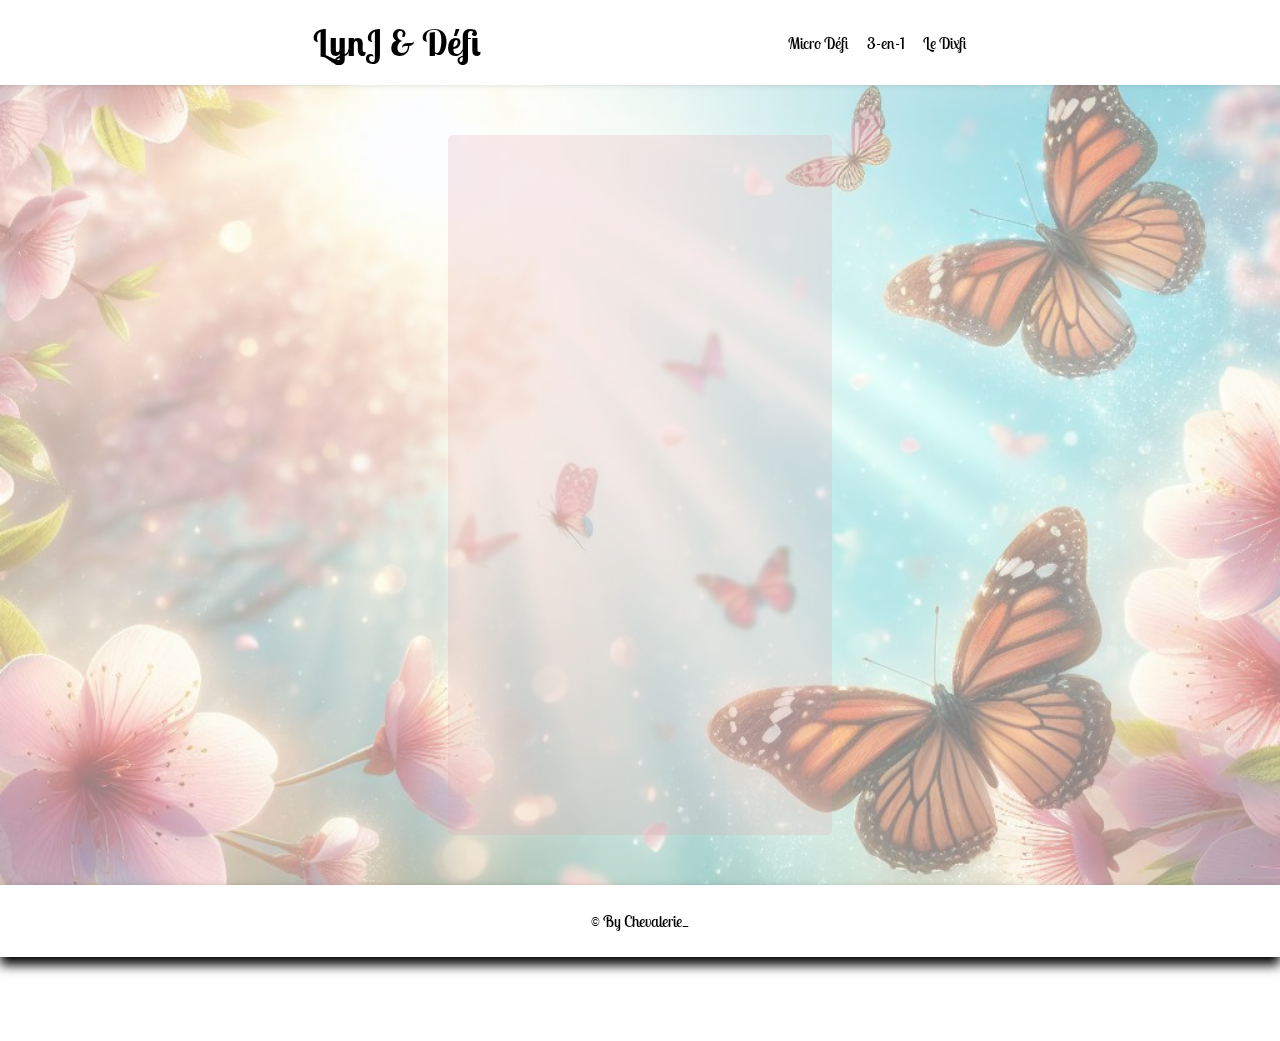
<file: index.html>
<!DOCTYPE html>
<html lang="fr">

<head>
    <meta charset="UTF-8">
    <meta name="viewport" content="width=device-width, initial-scale=1.0">
    <title>Lyn & Défi</title>
    <link rel="stylesheet" href="css/styles.css">
    <link rel="stylesheet" href="css/loader.css">
    <link rel="preconnect" href="https://fonts.googleapis.com">
    <link rel="preconnect" href="https://fonts.gstatic.com" crossorigin>
    <link href="https://fonts.googleapis.com/css2?family=Lobster+Two:ital,wght@0,400;0,700;1,400;1,700&display=swap"
        rel="stylesheet">
</head>

<body>
    <header>
        <h1>LynJ & Défi</h1>
        <nav class="navbar">
            <a href="Micronouvelle.html">Micro Défi</a>
            <a href="Nouvelle.html">3-en-1</a>
            <a href="Histoire.html">Le Dixfi</a>
        </nav>
    </header>
    <main>
        <div class="background-image"></div>
        <section class="accueil">
            <div class="texte-accueil">
                <div class="titre animate">
                    <h2>Les défis de Chevalerie_</h2>
                </div>

                <div class="paragraphe animate">
                    <p>Défi numéro un : Le Micro Défi, une galerie d'images cachées, un bouton mystérieux. Le principe
                        est simple ! Clique sur le bouton "Push!" et une image apparaîtra en plein écran. Tu as 20
                        minutes pour écrire une micronouvelle qui s'en inspire. À toi de capturer l'essence même de
                        l'image qui se présente à toi ! Qu'elle soit heureuse, triste, horrible ou terrible,
                        n'oublie pas la chute, sinon, ce n'est pas une micronouvelle ! À toi de jouer !</p>
                </div>

                <div class="paragraphe animate">
                    <p>Défi numéro deux : Le 3-en-1, trois images t'attendent, une mission unique. En deux heures, crée
                        une histoire épique autour de ces images ; l'ordre n'a pas d'importance. Tu peux démarrer avec
                        celle du milieu, intégrer la troisième comme péripétie et utiliser la première pour une
                        conclusion spectaculaire. Ton défi ? Intégrer ces trois images à ton récit. Prêt à relever le
                        défi ? Que l'aventure commence !
                    </p>
                </div>

                <div class="paragraphe animate">
                    <p>Défi numéro trois : Le Dixfi, l'ultime défi ! Dix images sur un même thème s'affichent devant
                        toi. Ton objectif ? Construire une histoire qui embrasse ce thème, en incluant un détail ou même
                        l'image elle-même dans ton récit. Attention, je veux une histoire complète, avec un début, une
                        fin et plusieurs péripéties. Ta seule limite ? Ton imagination et une cinquantaine de pages.
                        Auras-tu le courage ? Tu as deux semaines.</p>
                </div>
            </div>
        </section>
        <div class="loader">
            <div class="typewriter">
                <div class="slide"><i></i></div>
                <div class="paper"></div>
                <div class="keyboard"></div>
            </div>
        </div>
    </main>
    <footer>
        <p>&copy; By Chevalerie_</p>
    </footer>
</body>

</html>
</file>
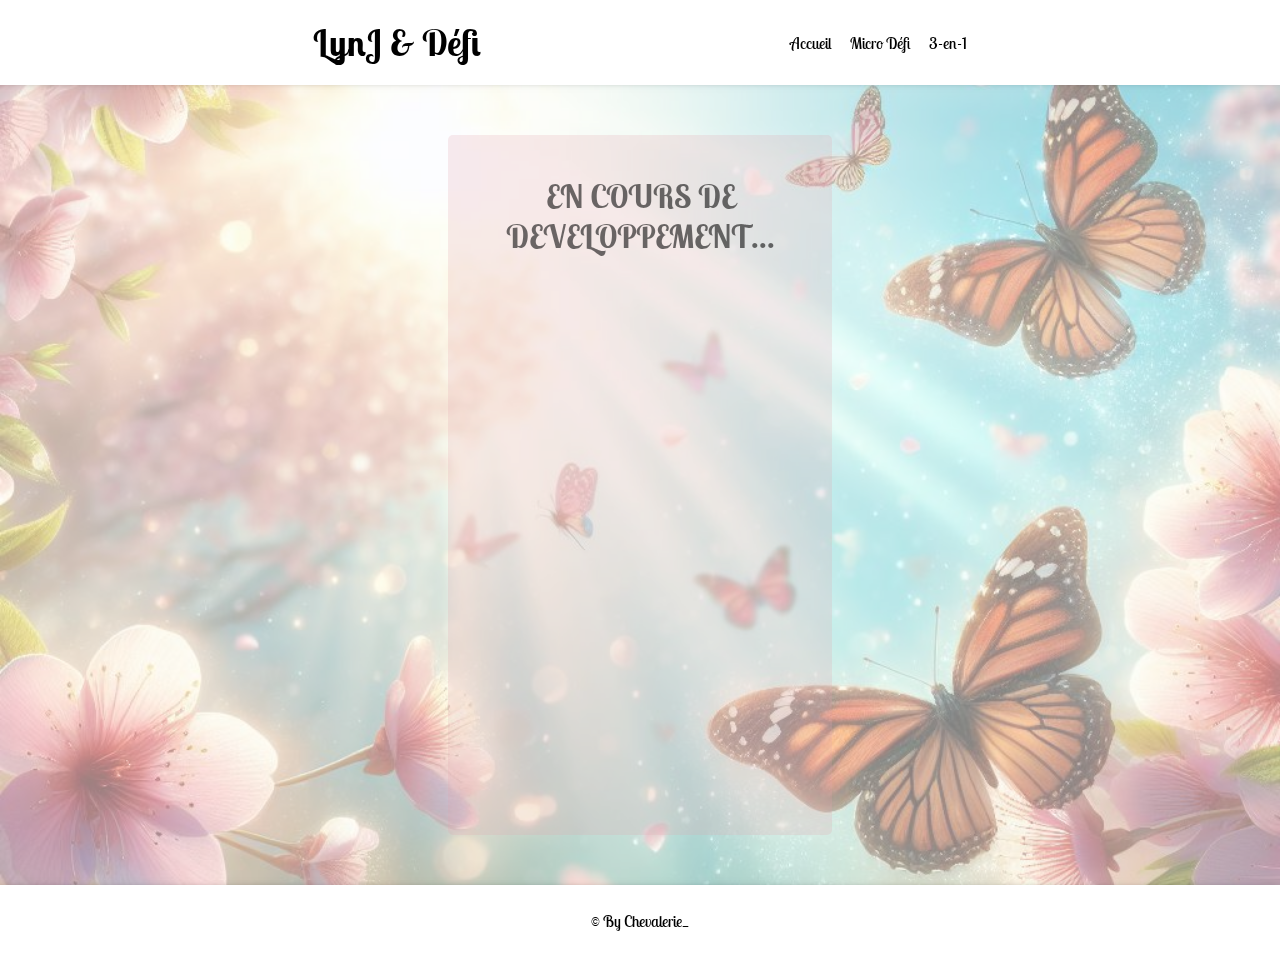
<file: Histoire.html>
<!DOCTYPE html>
<html lang="fr">

<head>
    <meta charset="UTF-8">
    <meta name="viewport" content="width=device-width, initial-scale=1.0">
    <title>Lyn & Défi</title>
    <link rel="stylesheet" href="css/styles.css">
    <link rel="stylesheet" href="css/loader.css">
    <link rel="preconnect" href="https://fonts.googleapis.com">
    <link rel="preconnect" href="https://fonts.gstatic.com" crossorigin>
    <link href="https://fonts.googleapis.com/css2?family=Lobster+Two:ital,wght@0,400;0,700;1,400;1,700&display=swap"
        rel="stylesheet">
</head>

<body>
    <header>
        <h1>LynJ & Défi</h1>
        <nav class="navbar">
            <a href="index.html">Accueil</a>
            <a href="Micronouvelle.html">Micro Défi</a>
            <a href="Nouvelle.html">3-en-1</a>
        </nav>
    </header>
    <main>
        <div class="background-image"></div>
        <section class="accueil">
            <div class="texte-accueil">
                <h1>EN COURS DE DEVELOPPEMENT...</h1>
            </div>
        </section>
        <div class="loader">
            <div class="typewriter">
                <div class="slide"><i></i></div>
                <div class="paper"></div>
                <div class="keyboard"></div>
            </div>
        </div>
    </main>
    <footer>
        <p>&copy; By Chevalerie_</p>
    </footer>
    <script defer src="script.js"></script>
</body>

</html>
</file>
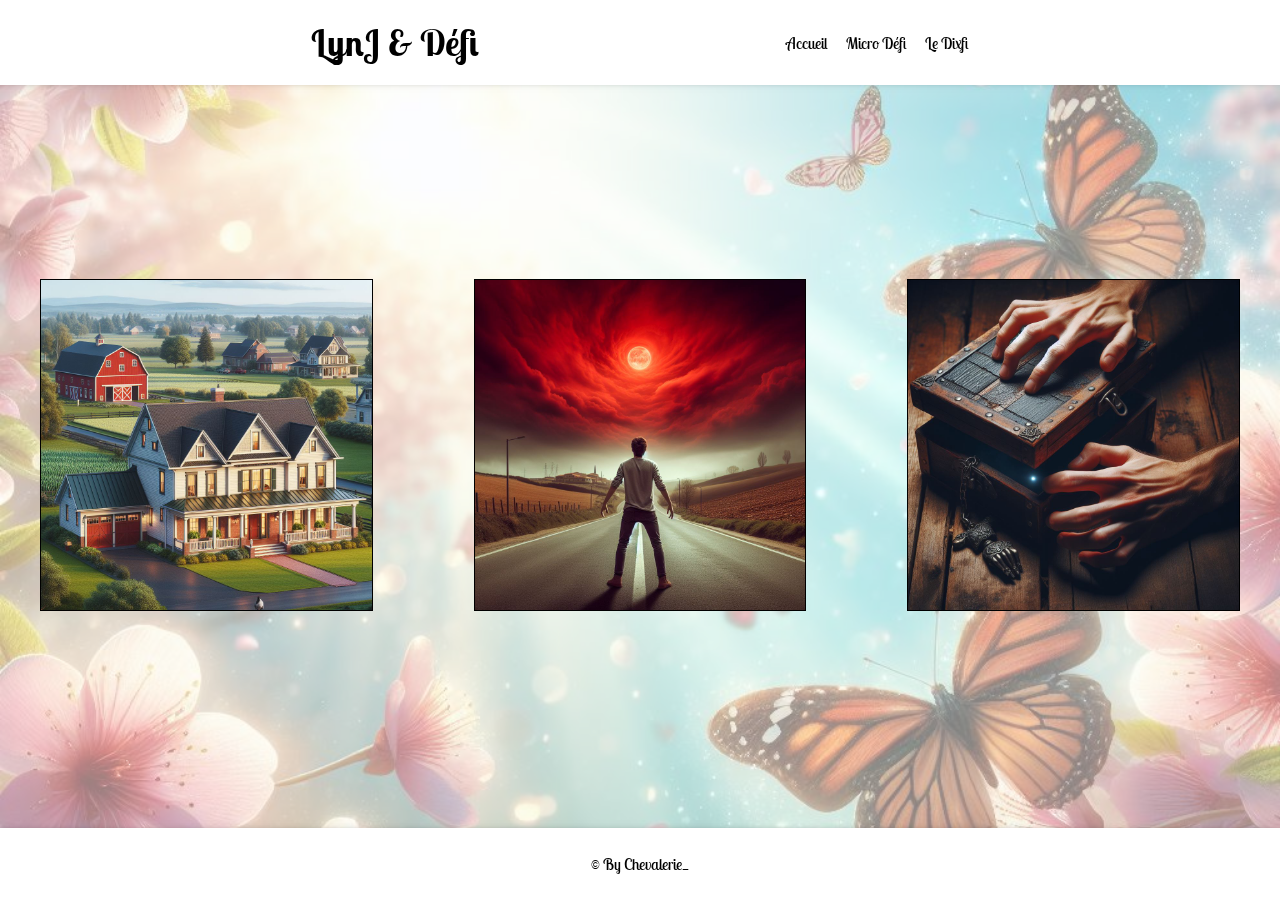
<file: Nouvelle.html>
<!DOCTYPE html>
<html lang="fr">

<head>
    <meta charset="UTF-8">
    <meta name="viewport" content="width=device-width, initial-scale=1.0">
    <title>Lyn & Défi</title>
    <link rel="stylesheet" href="css/styles.css">
    <link rel="stylesheet" href="css/loader.css">
    <link rel="preconnect" href="https://fonts.googleapis.com">
    <link rel="preconnect" href="https://fonts.gstatic.com" crossorigin>
    <link href="https://fonts.googleapis.com/css2?family=Lobster+Two:ital,wght@0,400;0,700;1,400;1,700&display=swap"
        rel="stylesheet">
</head>

<body>
    <header>
        <h1>LynJ & Défi</h1>
        <nav class="navbar">
            <a href="index.html">Accueil</a>
            <a href="Micronouvelle.html">Micro Défi</a>
            <a href="Histoire.html">Le Dixfi</a>
        </nav>
    </header>
    <main>
        <div class="background-image"></div>
        <div class="gallery-deux">
            <div>
                <img class="trois-en-un" src="images/image_3en1_1.jpg" alt="">
            </div>
            <div>
                <img class="trois-en-un" src="images/image_3en1_2.jpg" alt="">
            </div>
            <div>
                <img class="trois-en-un" src="images/image_3en1_3.jpg" alt="">
            </div>
        </div>
        <div class="loader">
            <div class="typewriter">
                <div class="slide"><i></i></div>
                <div class="paper"></div>
                <div class="keyboard"></div>
            </div>
        </div>
    </main>
    <footer>
        <p>&copy; By Chevalerie_</p>
    </footer>
</body>

</html>
</file>
<file: css/styles.css>
/* Styles de base */

body {
    display: flex;
    flex-direction: column;
    font-family: "Lobster Two", sans-serif;
    font-weight: 400;
    font-style: normal;
    margin: 0;
    padding: 0;
    height: 100vh;
}

main {
    flex-grow: 1;
    text-align: -webkit-center;
    position: relative;
    min-height: calc(100vh - (headerHeight + footerHeight));
}

.background-image {
    position: fixed;
    top: 0;
    left: 0;
    width: 100%;
    height: 100%;
    background-image: url('../images/main.jpg');
    background-size: cover;
    background-position: center;
    opacity: 0.5;
    z-index: -1;
}

header {
    display: flex;
    background-color: #ffffff;
    color: #000000;
    padding: 20px;
    text-align: center;
    box-shadow: 0px -8px 11px 0px;
    flex-direction: row;
    align-content: center;
    justify-content: space-evenly;
}

header h1 {
    font-size: 36px;
    margin: 0;
}

header p {
    font-size: 18px;
    margin: 5px 0 0 0;
}

.navbar {
    align-content: center;
}

a {
    padding-left: 15px;
    text-decoration: none;
    color: black;
}

footer {
    background-color: #ffffff;
    color: #000000;
    text-align: center;
    padding: 10px;
    box-shadow: 0px 8px 11px 0px;
}


/* ACCUEIL STYLE*/
.accueil {
    margin-block: 50px;
    border-radius: 5px;
    background-color: #e4a3ab38;
    width: 30%;
    height: 700px;
}

.texte-accueil {
    padding: 20px;
    color: #00000091;
}

.paragraphe {
    padding-inline: 50px;
    padding-top: 20px;
}

.gallery-deux {
    height: 80vh;
    display: grid;
    grid-template-columns: repeat(3, 1fr); /* Trois colonnes égales */
    gap: 20px; /* Espacement entre les images */
}

.gallery-deux > div {
    /* Optionnel: pour centrer verticalement et horizontalement le contenu */
    display: flex;
    justify-content: center;
    align-items: center;
}

.gallery-deux img {
    max-width: 80%; /* Pour empêcher les images de dépasser de leur conteneur */
}

.trois-en-un {
    border: 1px solid #000000;
}

.trois-en-un:hover {
    border: 1px solid #ffebff;
}
/* MICRO NOUVELLES STYLE */
.gallery {
    padding: 20px;
    width: 60%;
    display: grid;
    grid-template-columns: repeat(3, 1fr);
    grid-gap: 20px;
}

.image {
    overflow: hidden;
}

.image img {
    width: 90%;
    height: auto;
    transition: transform 0.3s ease;
    cursor: pointer;
    border: solid 1px #000000;
    border-radius: 2px;
}

.image img:hover {
    border: solid 1px #ffebff;
}

.image.flou {
    filter: brightness(0.1)
}


.fullscreen-image {
    position: fixed;
    top: 0;
    left: 0;
    width: 100%;
    height: 100%;
    background-color: rgba(0, 0, 0, 0.9);
    display: none;
}

.fullscreen-image img {
    display: block;
    margin: auto;
    max-width: 100%;
    max-height: 100%;
}

.fullscreen-button {
    font-family: "Lobster Two", sans-serif;
    font-weight: bold;
    font-style: normal;
    color: #ffffff;
    position: fixed;
    top: 120px;
    right: 6%;
    font-size: 20px;
    height: 80px;
    width: 80px;
    border-radius: 50%;
    background-image: linear-gradient(to bottom right, #fdfaef, #da9b96);
    border: solid white 0.5px;
    text-align: center;
    outline: none;
    cursor: pointer;
    transition: .2s ease-in-out;
    box-shadow: -6px -6px 14px rgba(255, 255, 255, .7),
        -6px -6px 10px rgba(255, 255, 255, .5),
        6px 6px 8px rgba(255, 255, 255, .075),
        6px 6px 10px rgba(0, 0, 0, .15);
}

.fullscreen-button:hover {
    box-shadow: -2px -2px 6px rgba(255, 255, 255, .6),
        -2px -2px 4px rgba(255, 255, 255, .4),
        2px 2px 2px rgba(255, 255, 255, .05),
        2px 2px 4px rgba(0, 0, 0, .1);
}

.fullscreen-button:active {
    box-shadow: inset -2px -2px 6px rgba(255, 255, 255, .7),
        inset -2px -2px 4px rgba(255, 255, 255, .5),
        inset 2px 2px 2px rgba(255, 255, 255, .075),
        inset 2px 2px 4px rgba(0, 0, 0, .15);
}

.reset-button {
    font-family: "Lobster Two", sans-serif;
    font-weight: bold;
    font-style: normal;
    color: #ffffff;
    text-shadow: #000000 1px 1px 1px 1px;
    position: fixed;
    top: 210px;
    right: 6.5%;
    font-size: 20px;
    height: 60px;
    width: 60px;
    border-radius: 50%;
    background-image: linear-gradient(to bottom right, #fdfaef, #da9b96);
    border: solid white 0.5px;
    text-align: center;
    outline: none;
    cursor: pointer;
    transition: .2s ease-in-out;
    box-shadow: -6px -6px 14px rgba(255, 255, 255, .7),
        -6px -6px 10px rgba(255, 255, 255, .5),
        6px 6px 8px rgba(255, 255, 255, .075),
        6px 6px 10px rgba(0, 0, 0, .15);
}

.reset-button:hover {
    box-shadow: -2px -2px 6px rgba(255, 255, 255, .6),
        -2px -2px 4px rgba(255, 255, 255, .4),
        2px 2px 2px rgba(255, 255, 255, .05),
        2px 2px 4px rgba(0, 0, 0, .1);
}

.reset-button:active {
    box-shadow: inset -2px -2px 6px rgba(255, 255, 255, .7),
        inset -2px -2px 4px rgba(255, 255, 255, .5),
        inset 2px 2px 2px rgba(255, 255, 255, .075),
        inset 2px 2px 4px rgba(0, 0, 0, .15);
}


/* ANIMATION */
@keyframes fadeIn {
    from {
        opacity: 0;
    }

    to {
        opacity: 1;
    }
}

.image img {
    animation: fadeIn 0.5s ease-in-out;
}

@keyframes fadeIn {
    0% {
        opacity: 0;
    }
    100% {
        opacity: 1;
    }
}

.animate {
    opacity: 0;
    animation: fadeIn 2s ease forwards;
}

.animate:nth-child(1) {
    animation-delay: 3.2s;
}

.animate:nth-child(2) {
    animation-delay: 3.7s;
}

.animate:nth-child(3) {
    animation-delay: 4.2s;

}.animate:nth-child(4) {
    animation-delay: 4.7s;
}


/* MEDIA */

@media screen and (max-width: 980px) {
    header {
        font-size: 20px;
    }

    .gallery {
        grid-template-columns: repeat(2, 1fr);
        padding: 10px;
    }

    .fullscreen-image img {
        position: absolute;
        top: 50%;
        bottom: 50%;
    }

    .fullscreen-button {
        top: 90%;
        right: 3%;
        height: 80px;
        width: 80px;
    }

    .reset-button {
        top: 80%;
        right: 3%;
        height: 80px;
        width: 80px;
    }
}

@media screen and (max-width: 660px) {
    header {
        font-size: 20px;
    }

    .gallery {
        grid-template-columns: repeat(1, 1fr);
        padding: 10px;
    }

    .fullscreen-image img {
        position: absolute;
        top: 50%;
        bottom: 50%;
    }
}
</file>
<file: css/loader.css>
.loader {
    position: fixed;
    top: 0;
    left: 0;
    width: 100%;
    height: 100%;
    animation: fadeOut 3100ms;
    background-color: #e0aca6dd;
    opacity: 0;
    z-index: -1000;
}
.typewriter {    
    --pink: #e0aca6;
    --pink-light: #f7eae0;
    --key: #cfb9c4;
    --paper: #fcfbfa;
    --text: #e2afa9;
    --tool: #f9d3bc;
    --duration: 3s;
    position: fixed;
    top: 50%;
    left: 50%;
    -webkit-animation: bounce05 var(--duration) linear forwards;
    animation: bounce05 var(--duration) linear forwards;
    z-index: 1000;
}

.typewriter .slide {
    width: 92px;
    height: 20px;
    z-index: 1000;
    border-radius: 3px;
    margin-left: 14px;
    transform: translateX(14px);
    background: linear-gradient(var(--pink), var(--pink-light));
    -webkit-animation: slide05 var(--duration) ease forwards;
    animation: slide05 var(--duration) ease forwards;
}

.typewriter .slide:before,
.typewriter .slide:after,
.typewriter .slide i:before {
    content: "";
    position: absolute;
    background: var(--tool);
}

.typewriter .slide:before {
    width: 2px;
    height: 8px;
    top: 6px;
    left: 100%;
}

.typewriter .slide:after {
    left: 94px;
    top: 3px;
    height: 14px;
    width: 6px;
    border-radius: 3px;
}

.typewriter .slide i {
    display: block;
    position: absolute;
    right: 100%;
    width: 6px;
    height: 4px;
    top: 4px;
    background: var(--tool);
}

.typewriter .slide i:before {
    right: 100%;
    top: -2px;
    width: 4px;
    border-radius: 2px;
    height: 14px;
}

.typewriter .paper {
    position: absolute;
    top: -45%;
    right: 50%;
    width: 40px;
    height: 46px;
    border-radius: 5px;
    background: var(--paper);
    transform: translateY(46px);
    -webkit-animation: paper05 var(--duration) linear forwards;
    animation: paper05 var(--duration) linear forwards;
    z-index: 1000;
}

.typewriter .paper:before {
    content: "";
    position: absolute;
    left: 6px;
    right: 6px;
    top: 7px;
    border-radius: 2px;
    height: 4px;
    transform: scaleY(0.8);
    background: var(--text);
    box-shadow: 0 12px 0 var(--text), 0 24px 0 var(--text), 0 36px 0 var(--text);
}

.typewriter .keyboard {
    width: 120px;
    height: 56px;
    margin-top: -10px;
    z-index: 1000;
    position: relative;
}

.typewriter .keyboard:before,
.typewriter .keyboard:after {
    content: "";
    position: absolute;
}

.typewriter .keyboard:before {
    top: 0;
    left: 0;
    right: 0;
    bottom: 0;
    border-radius: 7px;
    background: linear-gradient(135deg, var(--pink), var(--pink-light));
    transform: perspective(10px) rotateX(2deg);
    transform-origin: 50% 100%;
}

.typewriter .keyboard:after {
    left: 2px;
    top: 25px;
    width: 11px;
    height: 4px;
    border-radius: 2px;
    box-shadow: 15px 0 0 var(--key), 30px 0 0 var(--key), 45px 0 0 var(--key), 60px 0 0 var(--key), 75px 0 0 var(--key), 90px 0 0 var(--key), 22px 10px 0 var(--key), 37px 10px 0 var(--key), 52px 10px 0 var(--key), 60px 10px 0 var(--key), 68px 10px 0 var(--key), 83px 10px 0 var(--key);
    -webkit-animation: keyboard05 var(--duration) linear forwards;
    animation: keyboard05 var(--duration) linear forwards;
}

@keyframes fadeOut {
    0% {
        opacity: 1;
        visibility: visible;
        z-index: 1000;
        /* Au début de l'animation, l'opacité est à 1 (entièrement visible) */
    }

    90% {
        opacity: 1;
        visibility: visible;
        z-index: 1000;
    }
    
    100% {
        opacity: 0;
        /* À la fin de l'animation, l'opacité est à 0 (entièrement transparent) */
        visibility: hidden;
        z-index: -1000;
        /* Optionnel : masquer complètement l'élément après l'animation */
    }
}

@keyframes bounce05 {

    85%,
    92%,
    100% {
        transform: translateY(0);
    }

    89% {
        transform: translateY(-4px);
    }

    95% {
        transform: translateY(2px);
    }
}

@keyframes slide05 {
    5% {
        transform: translateX(14px);
    }

    15%,
    30% {
        transform: translateX(6px);
    }

    40%,
    55% {
        transform: translateX(0);
    }

    65%,
    70% {
        transform: translateX(-4px);
    }

    80%,
    89% {
        transform: translateX(-12px);
    }

    100% {
        transform: translateX(14px);
    }
}

@keyframes paper05 {
    5% {
        transform: translateY(46px);
    }

    20%,
    30% {
        transform: translateY(34px);
    }

    40%,
    55% {
        transform: translateY(22px);
    }

    65%,
    70% {
        transform: translateY(10px);
    }

    80%,
    85% {
        transform: translateY(0);
    }

    92%,
    100% {
        transform: translateY(46px);
    }
}

@keyframes keyboard05 {

    5%,
    12%,
    21%,
    30%,
    39%,
    48%,
    57%,
    66%,
    75%,
    84% {
        box-shadow: 15px 0 0 var(--key), 30px 0 0 var(--key), 45px 0 0 var(--key), 60px 0 0 var(--key), 75px 0 0 var(--key), 90px 0 0 var(--key), 22px 10px 0 var(--key), 37px 10px 0 var(--key), 52px 10px 0 var(--key), 60px 10px 0 var(--key), 68px 10px 0 var(--key), 83px 10px 0 var(--key);
    }

    9% {
        box-shadow: 15px 2px 0 var(--key), 30px 0 0 var(--key), 45px 0 0 var(--key), 60px 0 0 var(--key), 75px 0 0 var(--key), 90px 0 0 var(--key), 22px 10px 0 var(--key), 37px 10px 0 var(--key), 52px 10px 0 var(--key), 60px 10px 0 var(--key), 68px 10px 0 var(--key), 83px 10px 0 var(--key);
    }

    18% {
        box-shadow: 15px 0 0 var(--key), 30px 0 0 var(--key), 45px 0 0 var(--key), 60px 2px 0 var(--key), 75px 0 0 var(--key), 90px 0 0 var(--key), 22px 10px 0 var(--key), 37px 10px 0 var(--key), 52px 10px 0 var(--key), 60px 10px 0 var(--key), 68px 10px 0 var(--key), 83px 10px 0 var(--key);
    }

    27% {
        box-shadow: 15px 0 0 var(--key), 30px 0 0 var(--key), 45px 0 0 var(--key), 60px 0 0 var(--key), 75px 0 0 var(--key), 90px 0 0 var(--key), 22px 12px 0 var(--key), 37px 10px 0 var(--key), 52px 10px 0 var(--key), 60px 10px 0 var(--key), 68px 10px 0 var(--key), 83px 10px 0 var(--key);
    }

    36% {
        box-shadow: 15px 0 0 var(--key), 30px 0 0 var(--key), 45px 0 0 var(--key), 60px 0 0 var(--key), 75px 0 0 var(--key), 90px 0 0 var(--key), 22px 10px 0 var(--key), 37px 10px 0 var(--key), 52px 12px 0 var(--key), 60px 12px 0 var(--key), 68px 12px 0 var(--key), 83px 10px 0 var(--key);
    }

    45% {
        box-shadow: 15px 0 0 var(--key), 30px 0 0 var(--key), 45px 0 0 var(--key), 60px 0 0 var(--key), 75px 0 0 var(--key), 90px 2px 0 var(--key), 22px 10px 0 var(--key), 37px 10px 0 var(--key), 52px 10px 0 var(--key), 60px 10px 0 var(--key), 68px 10px 0 var(--key), 83px 10px 0 var(--key);
    }

    54% {
        box-shadow: 15px 0 0 var(--key), 30px 2px 0 var(--key), 45px 0 0 var(--key), 60px 0 0 var(--key), 75px 0 0 var(--key), 90px 0 0 var(--key), 22px 10px 0 var(--key), 37px 10px 0 var(--key), 52px 10px 0 var(--key), 60px 10px 0 var(--key), 68px 10px 0 var(--key), 83px 10px 0 var(--key);
    }

    63% {
        box-shadow: 15px 0 0 var(--key), 30px 0 0 var(--key), 45px 0 0 var(--key), 60px 0 0 var(--key), 75px 0 0 var(--key), 90px 0 0 var(--key), 22px 10px 0 var(--key), 37px 10px 0 var(--key), 52px 10px 0 var(--key), 60px 10px 0 var(--key), 68px 10px 0 var(--key), 83px 12px 0 var(--key);
    }

    72% {
        box-shadow: 15px 0 0 var(--key), 30px 0 0 var(--key), 45px 2px 0 var(--key), 60px 0 0 var(--key), 75px 0 0 var(--key), 90px 0 0 var(--key), 22px 10px 0 var(--key), 37px 10px 0 var(--key), 52px 10px 0 var(--key), 60px 10px 0 var(--key), 68px 10px 0 var(--key), 83px 10px 0 var(--key);
    }

    81% {
        box-shadow: 15px 0 0 var(--key), 30px 0 0 var(--key), 45px 0 0 var(--key), 60px 0 0 var(--key), 75px 0 0 var(--key), 90px 0 0 var(--key), 22px 10px 0 var(--key), 37px 12px 0 var(--key), 52px 10px 0 var(--key), 60px 10px 0 var(--key), 68px 10px 0 var(--key), 83px 10px 0 var(--key);
    }
}
</file>
